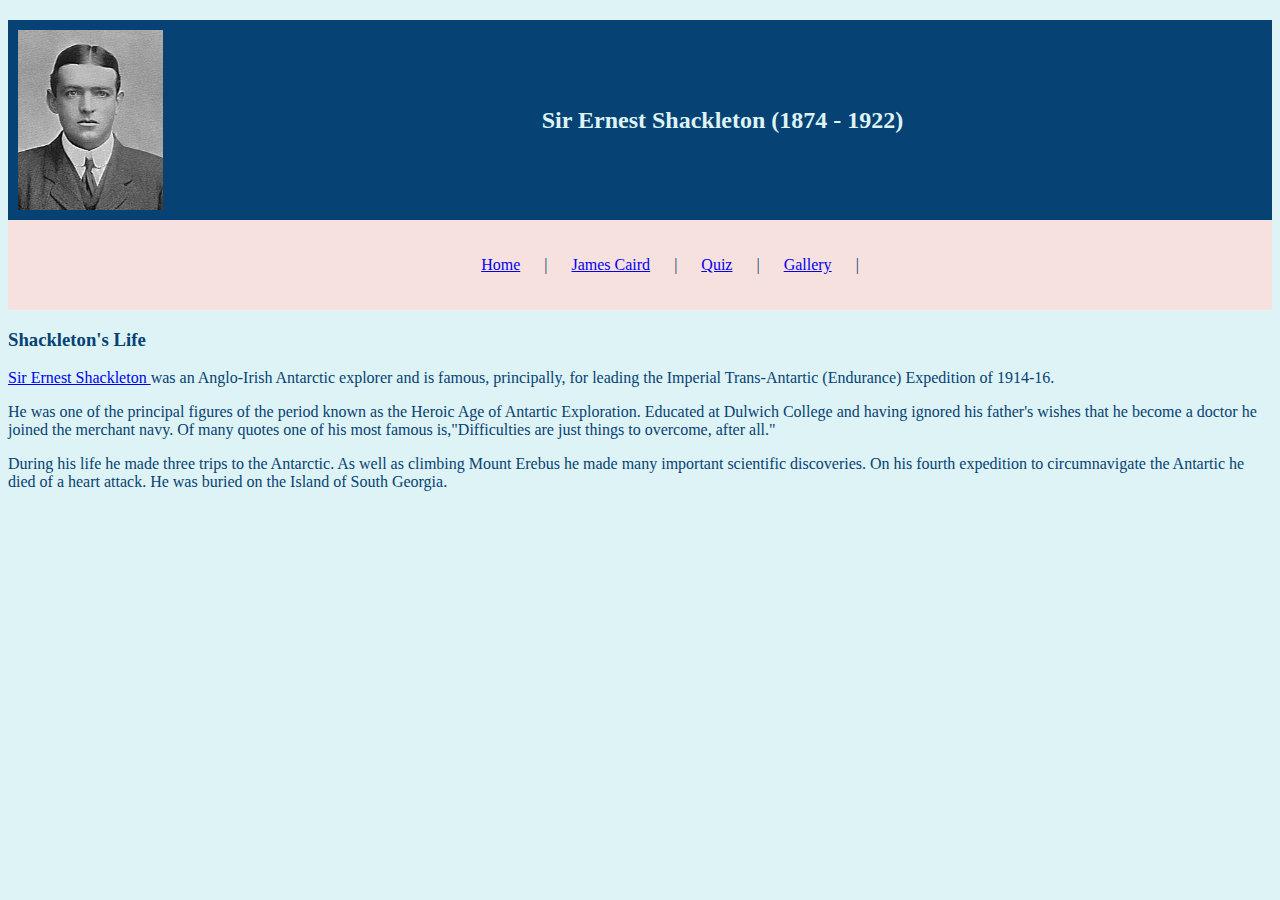
<file: Shackleton/index.html>
<!DOCTYPE html>
<html>

    <head>
        <link  href="style.css"  rel="stylesheet"  type="text/css"  />
        <title> Ernest Shackleton </title>
    </head>

    <body>
        <div id="header">
            <img  src="shackletonicon.jpg"  alt="Ernest Shackleton at Dulwich College"  />
            <h2>Sir Ernest Shackleton (1874 - 1922)</h2>
        </div>

        <div id="nav">
            <ul>
                <li><a  href="index.html">Home</a></li>  &vert;
                
                <li><a  href="jamescaird.html">James  Caird</a></li>  &vert;
                
                <li><a  href="quiz.html">Quiz</a></li>  &vert;
                
                <li><a  href="gallery.html">Gallery</a></li>  &vert;
                
            </ul>                
                
        </div>
                

        <div  id="content">
            <h3>Shackleton's Life</h3>

            <p>
                <a  href="https://en.wikipedia.org/wiki/Ernest_Shackleton"  target="_blank">  Sir  Ernest  Shackleton  </a> was an Anglo-Irish Antarctic explorer and is famous, principally, for leading the Imperial Trans-Antartic (Endurance) Expedition of 1914-16.
            </p>
            <p>
                He was one of the principal figures of the period known as the Heroic Age of Antartic Exploration. Educated at Dulwich College and having ignored his father's wishes that he become a doctor he joined the merchant navy. Of many quotes one of his most famous is,"Difficulties are just things to overcome, after all." 
            </p>
            <p>
                During his life he made three trips to the Antarctic. As well as climbing Mount Erebus he made many important scientific discoveries. On his fourth expedition to circumnavigate the Antartic he died of a heart attack. He was buried on the Island of South Georgia.
            </p>
        </div>


    </body>


</html>
</file>
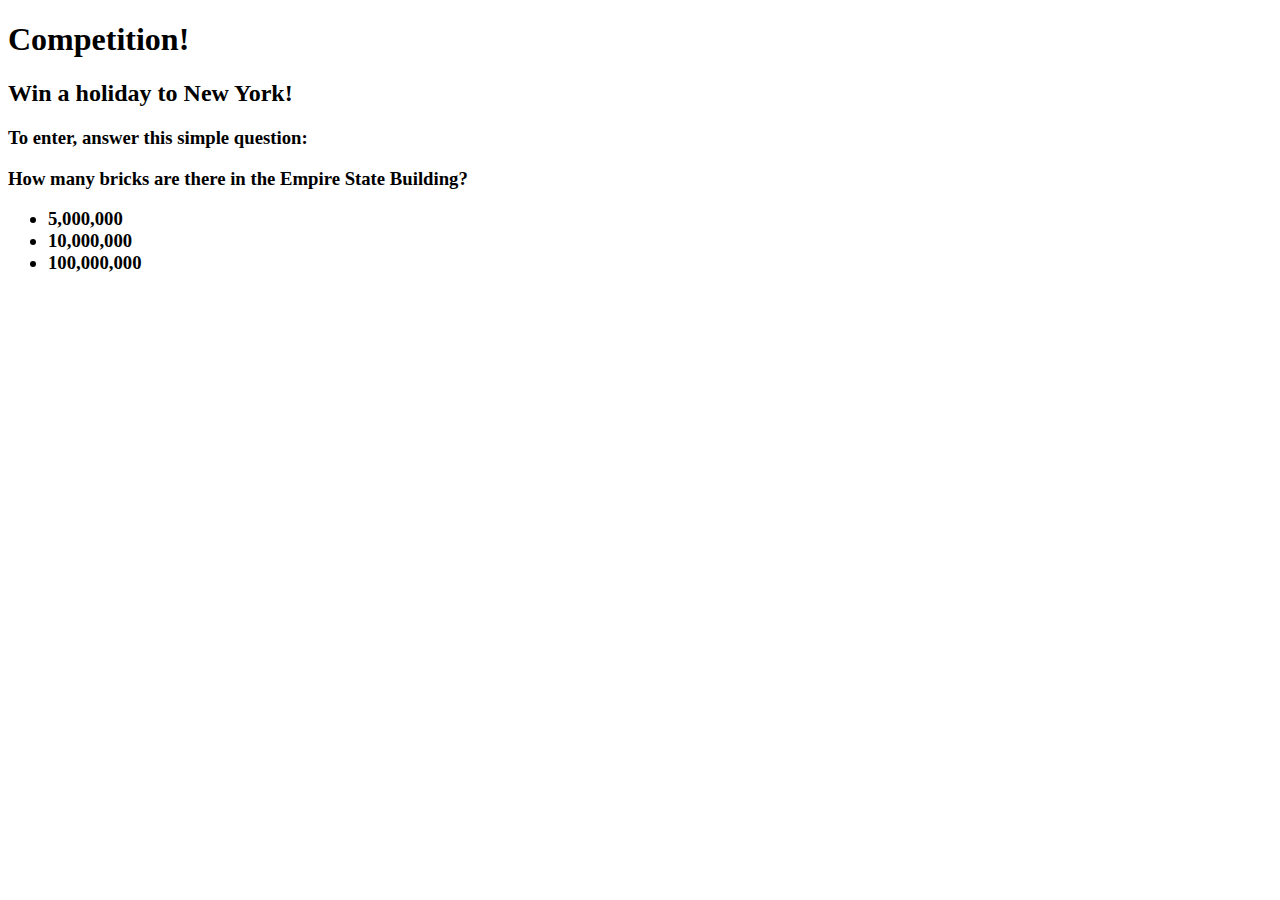
<file: 5.4 Prep - HTML and CSS/5.4 Prep - HTML and CSS.html>
<!DOCTYPE html>

<html>

<head>

    <title>Competition</title>

</head>

<body>

<h1>Competition!</h1>

<h2> Win a holiday to New York!</h2>

<h3> To enter, answer this simple question:</h3>

<h3> How many bricks are there in the Empire State Building?
    <ul>
        <li>5,000,000</li>
        <li>10,000,000</li>
        <li>100,000,000</li>
    </ul>
</h3>
</body>

</html>
</file>
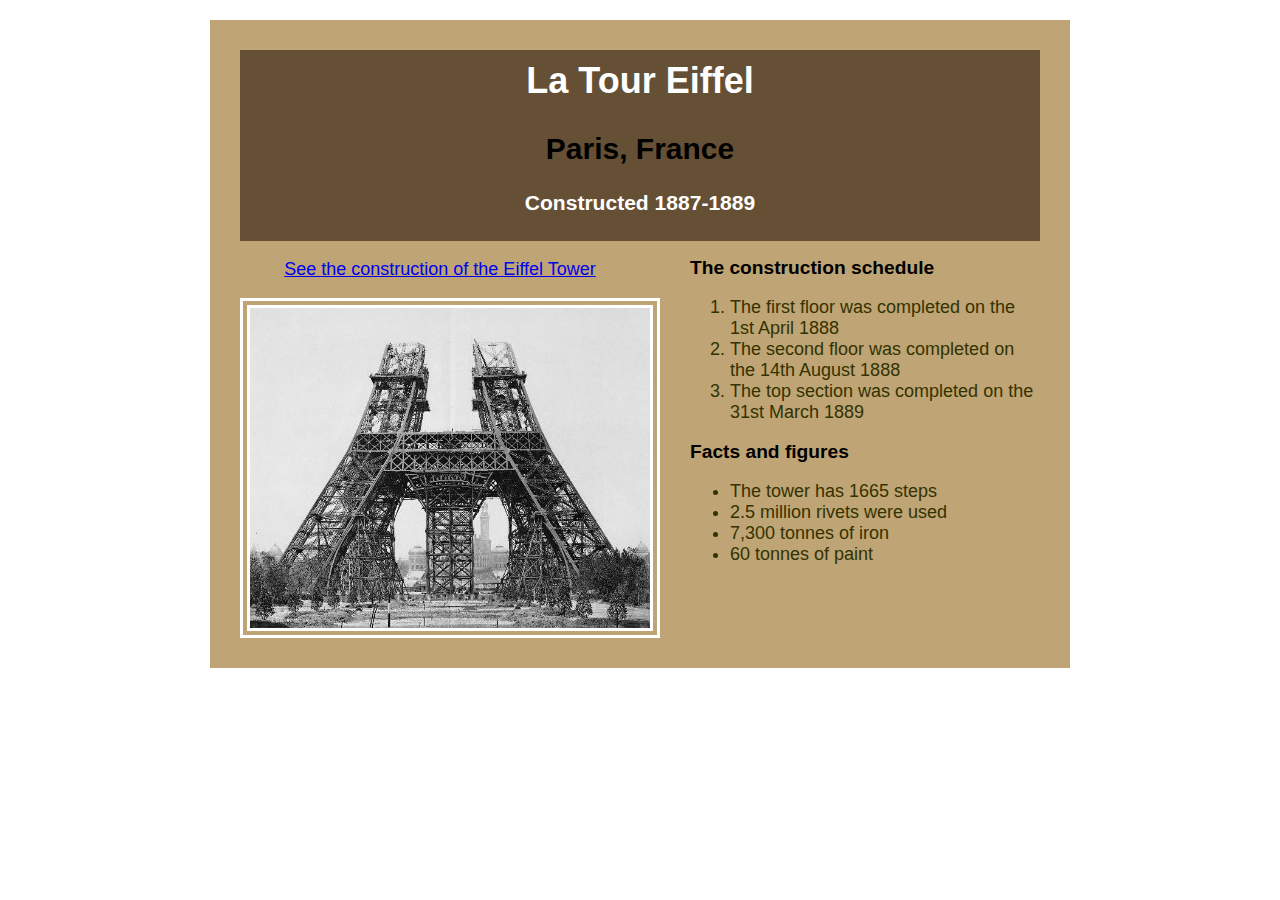
<file: Eiffel Tower/eiffel-tower.html>
<html>
	<div id="left-column" style="float:left; text-align:center; width:400px;"></div>
<head>
	<link href="styles.css" rel="stylesheet" type="text/css">
	<title>La Tour Eiffel</title>
</head>

<body>
	<div id="page"> <!--Opening page div-->

	<div id="header">
		<h1>La Tour Eiffel</h1>
	
	<h2>Paris, France</h2>
	<h3>Constructed 1887-1889</h>
	</div>


	<div id="left-column" style="float:left; text-align:center; width:400px;">
	<p>
		<a href="https://www.youtube.com/watch?v=r65KAj2sB0U">
		See the construction of the Eiffel Tower</a>
	</p>
	<img src="tour_eiffel.jpg", width="400" height="320" alt="The Eiffel Tower">
	</div>



	<div id="right-column"> 
	<h2>The construction schedule</h2>
	<div class = "list">
		<ol>
			<li>The first floor was completed on the 1st April 1888</li>
			<li>The second floor was completed on the 14th August 1888</li>
			<li>The top section was completed on the 31st March 1889</li>
		</ol>
	</div>
	<h2>Facts and figures</h2>
	<div class = "list">
		<ul>
			<li>The tower has 1665 steps</li>
			<li>2.5 million rivets were used</li>
			<li>7,300 tonnes of iron</li>
			<li>60 tonnes of paint</li>
		</ul>
	</div>
	</div>

	<div style="clear:both;"></div>

	</div> <!--Closing page div-->
</body>
</html>
</file>
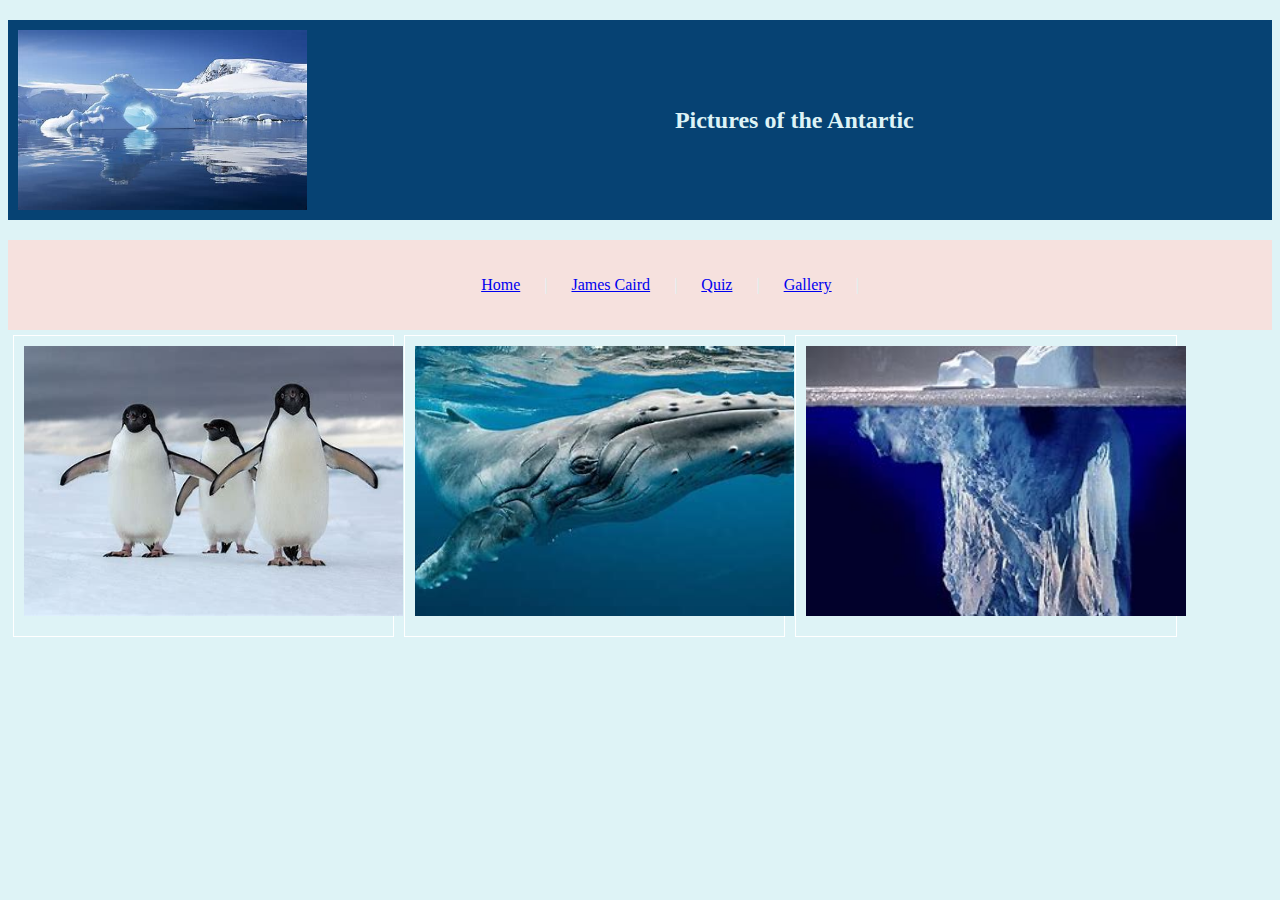
<file: Shackleton/Gallery.html>
<!DOCTYPE html>
<html>
    <link  href="style.css"  rel="stylesheet"  type="text/css"  />
    <head>
        <title>gallery</title>
    </head>

    <body>
        
        <div id="header">
            <img  src="antarctic.jpg"  alt  =  "antartic"  />
            <h2>Pictures of the Antartic</h2>
        <div>
        
        <div id="nav">
            <ul>
                <li><a  href="index.html">Home</a></li>  &vert;
                    
                <li><a  href="jamescaird.html">James  Caird</a></li>  &vert;
                    
                <li><a  href="quiz.html">Quiz</a></li>  &vert;
                    
                <li><a  href="gallery.html">Gallery</a></li>  &vert;
                    
            </ul>                
                    
        </div>

        <div  id="content">
            <div  class="gallery">
                <img  src="penguins.jpg"  alt="penguins">
                <div  class="desc">Penguins</div>
            </div>

        <div  class="gallery">
                <img  src="whale.jpg"  alt="whale">
                <div  class="desc">whale</div>
        </div>

        <div  class="gallery">
                <img  src="iceberg.jpg"  alt="iceberg">
                <div  class="desc">iceberg</div>
        </div>
                    
        </div>

    </body>
</html>
</file>
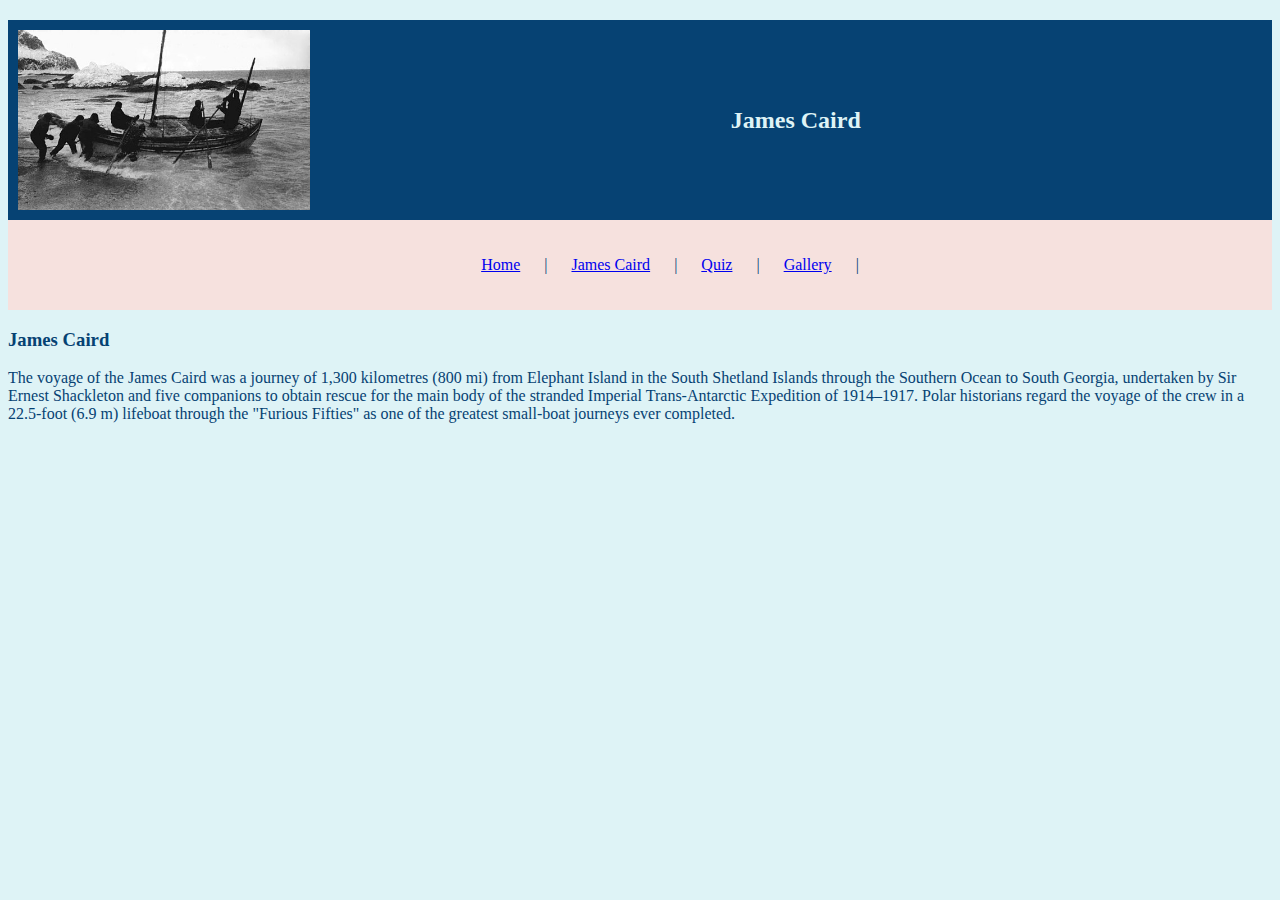
<file: Shackleton/jamescaird.html>
<!DOCTYPE  html>

<html>
    <link  href="style.css"  rel="stylesheet"  type="text/css"  />
<head>
    <title>  James  Caird  </title>
</head >

<body>

<div id="header">

    <img  src="jamescaird.jpg"  alt  =  "The  James  Caird  lifeboat"  />
    <h2>  James  Caird  </h2>

</div>

<div id="nav">
    <ul>
        <li><a  href="index.html">Home</a></li>  &vert;
        
        <li><a  href="jamescaird.html">James  Caird</a></li>  &vert;
        
        <li><a  href="quiz.html">Quiz</a></li>  &vert;
        
        <li><a  href="gallery.html">Gallery</a></li>  &vert;
        
    </ul>                
        
</div>

<div  id  =  "content">

    <h3>  James  Caird  </h3>
    <p>  
        The voyage of the James Caird was a journey of 1,300 kilometres (800 mi) from Elephant Island in the South Shetland Islands through the Southern Ocean to South Georgia, undertaken by Sir Ernest Shackleton and five companions to obtain rescue for the main body of the stranded Imperial Trans-Antarctic Expedition of 1914–1917. Polar historians regard the voyage of the crew in a 22.5-foot (6.9 m) lifeboat through the "Furious Fifties" as one of the greatest small-boat journeys ever completed.
    </p>

</div>

</body>

</html>
</file>
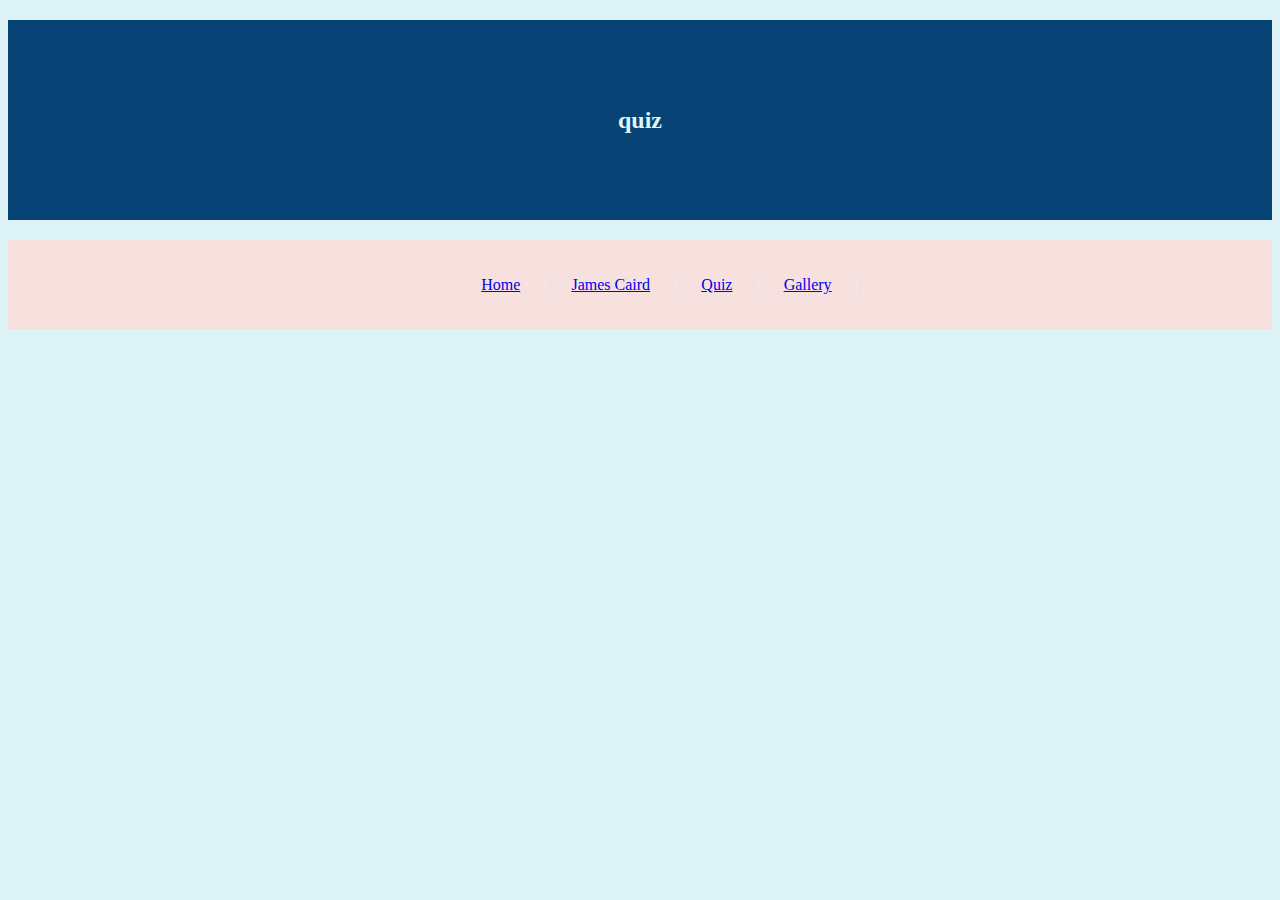
<file: Shackleton/Quiz.html>
<!DOCTYPE html>
<html>
    <link  href="style.css"  rel="stylesheet"  type="text/css"  />
    <head>
        <title>quiz</title>
    </head>

    <body>
        
        <div id="header">
            <h2>quiz</h2>
        <div>
        
            <div id="nav">
                <ul>
                    <li><a  href="index.html">Home</a></li>  &vert;
                    
                    <li><a  href="jamescaird.html">James  Caird</a></li>  &vert;
                    
                    <li><a  href="quiz.html">Quiz</a></li>  &vert;
                    
                    <li><a  href="gallery.html">Gallery</a></li>  &vert;
                    
                </ul>                
                    
            </div>

        <div  id="content">
        
        </div>

    </body>
</html>
</file>
<file: Shackleton/style.css>
body  {background-color:#def3f6; 
        font-family:candara;
        font-size:12pt; 
        color:#064273}
#header{background-color:#064273;color:#def3f6;height:200px;width:100%}
#header  img{float:left;height:90%;margin:10px  10px  auto}
#header  h2{text-align:center;  vertical-align:middle;  line-height:200px}
#nav{background-color:#f6e1de;text-align:center;padding:  20px  0px  20px  0px}
#nav  li  {display:  inline;  padding:  0px  20px  0px  20px;}
.gallery  { 
        margin:  5px;
        border:  1px  solid  white;
        float:  left;
        width:  30%;
        height:300px
    }
    .gallery  img  { 
        width:  100%;
        height:  100%; 
        object-fit:cover
    }
    .desc {
        padding:  15px; 
        text-align:  center;
    }
</file>
<file: Eiffel Tower/styles.css>
@charset "utf-8";

body
{
	margin: 0px;
	padding: 0px;
	background-color:white;
	font-family: Arial, Helvetica, "sans-serif";
	font-size: 18px;
	text-align: center;
}

h1
{
    margin: 0px;
	padding: 5px;
    font-size: 36px;
    color:white;
}

h2
{
    font-size: 30px;
}

h3
{
    color:white;
}

#page
{
	max-width:800px;
	margin: 20px auto;
    padding: 30px;	
	background-color: #bfa475;
}

#header /* Styles for Heading */
{
	padding: 5px;
	background-color: #655035;
	text-align: center;
}


img
{
	border: double 10px white;
}

.list
{
    color:#333300;
	font-size: 18px;
}

#right-column 
{
	float: right;	
	width: 350px;
 	text-align: left;
}

#right-column h2 {font-size: 1.2rem; font-weight: bold;}
</file>
